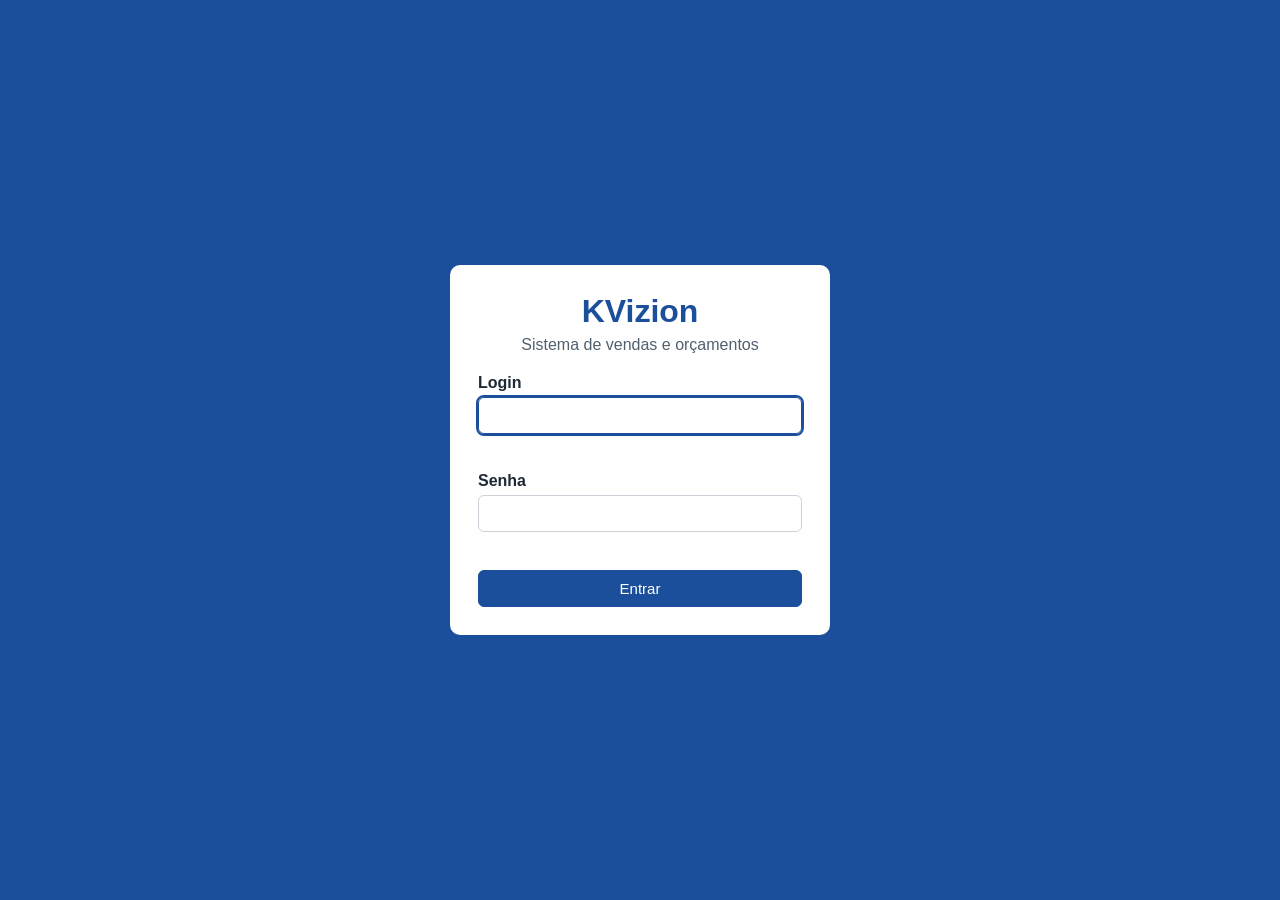
<file: src/main/resources/static/index.html>
<!DOCTYPE html>
<html lang="pt-BR">
<head>
    <meta charset="UTF-8">
    <meta name="viewport" content="width=device-width, initial-scale=1.0">
    <title>Login - KVizion</title>
    <link rel="stylesheet" href="css/estilo.css">
    <link rel="stylesheet" href="css/login.css">
</head>
<body class="pagina-login">

    <main class="caixa-login">
        <h1>KVizion</h1>
        <p class="subtitulo">Sistema de vendas e orçamentos</p>

        <div id="mensagem" class="mensagem" role="alert"></div>

        <form id="formLogin" novalidate>
            <div class="campo">
                <label for="login">Login</label>
                <input type="text" id="login" name="login" autocomplete="username" autofocus>
                <span class="erro-campo" id="erro-login"></span>
            </div>

            <div class="campo">
                <label for="senha">Senha</label>
                <input type="password" id="senha" name="senha" autocomplete="current-password">
                <span class="erro-campo" id="erro-senha"></span>
            </div>

            <button type="submit" class="botao">Entrar</button>
        </form>

    </main>

    <script src="js/api.js"></script>
    <script src="js/comum.js"></script>
    <script src="js/login.js"></script>
</body>
</html>
</file>
<file: src/main/resources/static/css/estilo.css>
/* ==========================================================
   KVizion - estilo geral do sistema web
   Cores: azul como principal, tons neutros no fundo,
   verde para sucesso e vermelho para erro/alerta.
   ========================================================== */

:root {
    --azul: #1b4f9c;
    --azul-escuro: #143b75;
    --azul-claro: #e8f0fb;
    --fundo: #f4f6f9;
    --branco: #ffffff;
    --texto: #1f2933;
    --texto-suave: #52606d;
    --borda: #cbd2d9;
    --verde: #1e7d45;
    --verde-claro: #e3f5ea;
    --vermelho: #b3261e;
    --vermelho-claro: #fbe9e7;
    --amarelo-claro: #fff4d6;
    --amarelo-texto: #7a5200;
}

* {
    box-sizing: border-box;
}

body {
    margin: 0;
    font-family: "Segoe UI", Arial, sans-serif;
    font-size: 16px;
    color: var(--texto);
    background-color: var(--fundo);
}

h1 {
    font-size: 26px;
    margin: 0 0 6px 0;
}

h2 {
    font-size: 19px;
    margin: 0 0 12px 0;
}

.subtitulo {
    margin: 0 0 20px 0;
    color: var(--texto-suave);
}

/* ---------- Cabeçalho e menu ---------- */

.topo {
    background-color: var(--azul);
    color: var(--branco);
    display: flex;
    align-items: center;
    justify-content: space-between;
    flex-wrap: wrap;
    padding: 10px 24px;
}

.marca {
    font-size: 22px;
    font-weight: bold;
    color: var(--branco);
    text-decoration: none;
}

.usuario {
    display: flex;
    align-items: center;
    gap: 12px;
    font-size: 14px;
}

.menu {
    background-color: var(--azul-escuro);
    display: flex;
    flex-wrap: wrap;
    padding: 0 16px;
}

.menu a {
    color: var(--branco);
    text-decoration: none;
    padding: 12px 14px;
    font-size: 15px;
}

.menu a:hover,
.menu a:focus {
    background-color: var(--azul);
}

.menu a.ativo {
    background-color: var(--fundo);
    color: var(--azul-escuro);
    font-weight: bold;
}

/* ---------- Área principal ---------- */

.conteudo {
    max-width: 1000px;
    margin: 0 auto;
    padding: 24px 16px 40px 16px;
}

.cartao {
    background-color: var(--branco);
    border: 1px solid var(--borda);
    border-radius: 8px;
    padding: 20px;
    margin-bottom: 20px;
}

.rodape {
    text-align: center;
    color: var(--texto-suave);
    font-size: 13px;
    padding: 16px;
}

/* ---------- Painel inicial ---------- */

.grade-cartoes {
    display: grid;
    grid-template-columns: repeat(auto-fit, minmax(200px, 1fr));
    gap: 16px;
    margin-bottom: 20px;
}

.resumo {
    background-color: var(--branco);
    border: 1px solid var(--borda);
    border-left: 6px solid var(--azul);
    border-radius: 8px;
    padding: 16px;
}

.resumo .numero {
    display: block;
    font-size: 30px;
    font-weight: bold;
    color: var(--azul);
}

.resumo.alerta {
    border-left-color: var(--vermelho);
}

.resumo.alerta .numero {
    color: var(--vermelho);
}

.atalhos {
    display: flex;
    flex-wrap: wrap;
    gap: 10px;
}

/* ---------- Botões ---------- */

.botao {
    display: inline-block;
    background-color: var(--azul);
    color: var(--branco);
    border: 1px solid var(--azul);
    border-radius: 6px;
    padding: 9px 16px;
    font-size: 15px;
    font-family: inherit;
    text-decoration: none;
    cursor: pointer;
}

.botao:hover,
.botao:focus {
    background-color: var(--azul-escuro);
}

.botao.secundario {
    background-color: var(--branco);
    color: var(--azul);
}

.botao.secundario:hover,
.botao.secundario:focus {
    background-color: var(--azul-claro);
}

.botao.perigo {
    background-color: var(--branco);
    color: var(--vermelho);
    border-color: var(--vermelho);
}

.botao.perigo:hover,
.botao.perigo:focus {
    background-color: var(--vermelho-claro);
}

.botao.pequeno {
    padding: 5px 10px;
    font-size: 14px;
}

.botao:disabled {
    background-color: #e4e7eb;
    color: #7b8794;
    border-color: #cbd2d9;
    cursor: not-allowed;
}

/* ---------- Formulários ---------- */

.campo {
    margin-bottom: 16px;
}

.campo label {
    display: block;
    font-weight: bold;
    margin-bottom: 5px;
}

.campo input,
.campo select {
    width: 100%;
    padding: 9px 10px;
    font-size: 15px;
    font-family: inherit;
    border: 1px solid var(--borda);
    border-radius: 6px;
    background-color: var(--branco);
}

.campo input:focus,
.campo select:focus {
    outline: 2px solid var(--azul);
    border-color: var(--azul);
}

.campo input.invalido,
.campo select.invalido {
    border-color: var(--vermelho);
    background-color: var(--vermelho-claro);
}

.erro-campo {
    display: block;
    color: var(--vermelho);
    font-size: 14px;
    margin-top: 4px;
    min-height: 18px;
}

.dica {
    color: var(--texto-suave);
    font-size: 13px;
}

.linha-form {
    display: grid;
    grid-template-columns: repeat(auto-fit, minmax(180px, 1fr));
    gap: 16px;
}

.acoes {
    display: flex;
    flex-wrap: wrap;
    gap: 10px;
    margin-top: 8px;
}

.barra-pesquisa {
    display: flex;
    flex-wrap: wrap;
    gap: 10px;
    align-items: flex-end;
    margin-bottom: 16px;
}

.barra-pesquisa .campo {
    flex: 1;
    min-width: 200px;
    margin-bottom: 0;
}

/* ---------- Mensagens ---------- */

.mensagem {
    display: none;
    padding: 12px 14px;
    border-radius: 6px;
    margin-bottom: 16px;
    border: 1px solid transparent;
}

.mensagem.sucesso {
    display: block;
    background-color: var(--verde-claro);
    color: var(--verde);
    border-color: var(--verde);
}

.mensagem.erro {
    display: block;
    background-color: var(--vermelho-claro);
    color: var(--vermelho);
    border-color: var(--vermelho);
}

/* ---------- Tabelas ---------- */

.area-tabela {
    overflow-x: auto;
}

.tabela {
    width: 100%;
    border-collapse: collapse;
}

.tabela th,
.tabela td {
    text-align: left;
    padding: 10px 12px;
    border-bottom: 1px solid var(--borda);
}

.tabela th {
    background-color: var(--azul-claro);
    color: var(--azul-escuro);
}

.tabela tbody tr:hover {
    background-color: #f8fafc;
}

.tabela .numero {
    text-align: right;
}

.tabela .acoes-linha {
    white-space: nowrap;
}

.vazio {
    color: var(--texto-suave);
    text-align: center;
    padding: 18px;
}

.etiqueta {
    display: inline-block;
    padding: 2px 8px;
    border-radius: 10px;
    font-size: 13px;
    font-weight: bold;
}

.etiqueta.ok {
    background-color: var(--verde-claro);
    color: var(--verde);
}

.etiqueta.baixo {
    background-color: var(--amarelo-claro);
    color: var(--amarelo-texto);
}

.total {
    font-size: 22px;
    font-weight: bold;
    text-align: right;
    margin: 16px 0;
}

/* ---------- Telas pequenas ---------- */

@media (max-width: 600px) {
    .topo {
        padding: 10px 16px;
    }

    .menu a {
        padding: 10px;
        font-size: 14px;
    }

    h1 {
        font-size: 22px;
    }
}

/* O cartão de itens das consultas começa escondido; o JavaScript mostra ao clicar em "Ver itens" */
#cartaoItens {
    display: none;
}
</file>
<file: src/main/resources/static/css/login.css>
/* Estilo só da página de login */

.pagina-login {
    min-height: 100vh;
    display: flex;
    align-items: center;
    justify-content: center;
    background-color: var(--azul);
    padding: 16px;
}

.caixa-login {
    background-color: var(--branco);
    border-radius: 10px;
    padding: 28px;
    width: 100%;
    max-width: 380px;
}

.caixa-login h1 {
    text-align: center;
    color: var(--azul);
    font-size: 32px;
}

.caixa-login .subtitulo {
    text-align: center;
}

.caixa-login .botao {
    width: 100%;
}

.caixa-login .dica {
    text-align: center;
    margin-top: 16px;
}
</file>
